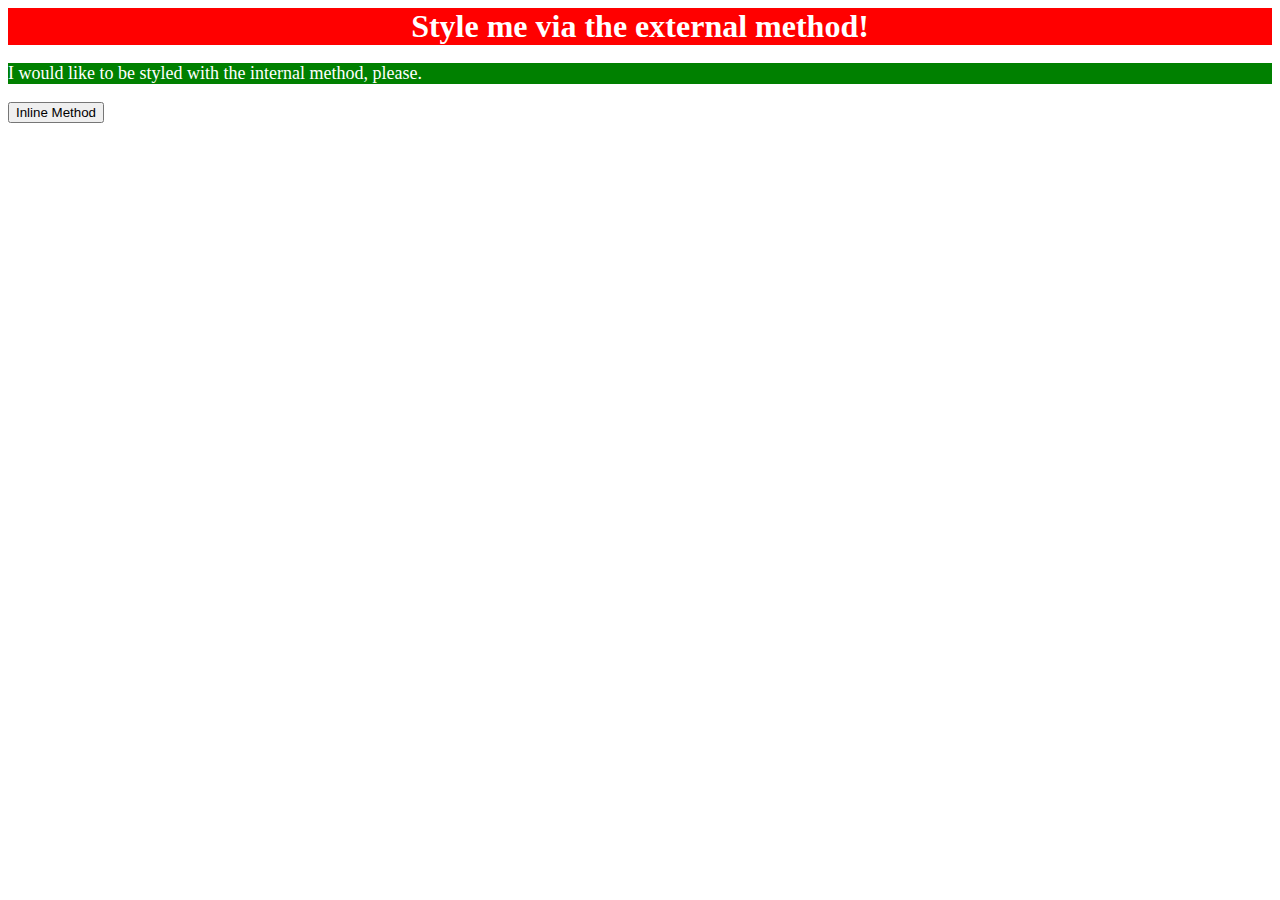
<file: foundations/intro-to-css/01-css-methods/index.html>
<!DOCTYPE html>
<html lang="en">
  <head>
    <meta charset="UTF-8">
    <meta http-equiv="X-UA-Compatible" content="IE=edge">
    <meta name="viewport" content="width=device-width, initial-scale=1.0">
    <link rel="stylesheet" href="styles.css">
    <style> 
    p { 
       background-color: green;
       color: white;
       font-size: 18px;
    }
    </style>
    <title>Methods for Adding CSS</title>
  </head>
  <body>
    <div>Style me via the external method!</div> 
    <p>I would like to be styled with the internal method, please.</p>
    <button>Inline Method</button>
  </body>
</html>
</file>
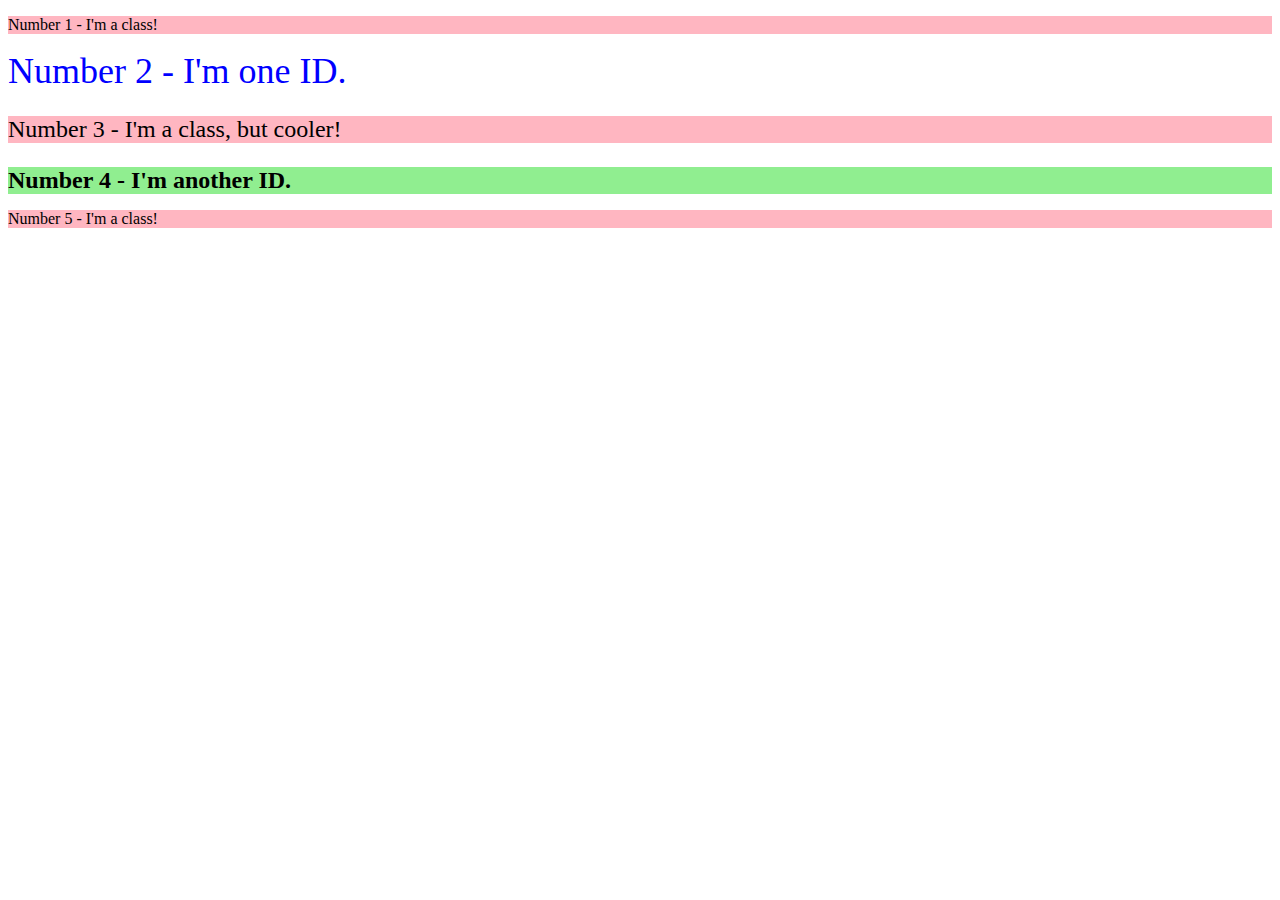
<file: foundations/intro-to-css/02-class-id-selectors/index.html>
<!DOCTYPE html>
<html lang="en">
  <head>
    <meta charset="UTF-8">
    <meta http-equiv="X-UA-Compatible" content="IE=edge">
    <meta name="viewport" content="width=device-width, initial-scale=1.0">
    <title>Class and ID Selectors</title>
    <link rel="stylesheet" href="style.css">
  </head>
  <body>
    <p class="red-class">Number 1 - I'm a class!</p>
    <div id="blue-large">Number 2 - I'm one ID.</div>
    <p class="red-class large-font">Number 3 - I'm a class, but cooler!</p>
    <div id="green-large">Number 4 - I'm another ID.</div>
    <p class="red-class">Number 5 - I'm a class!</p>
  </body>
</html>
</file>
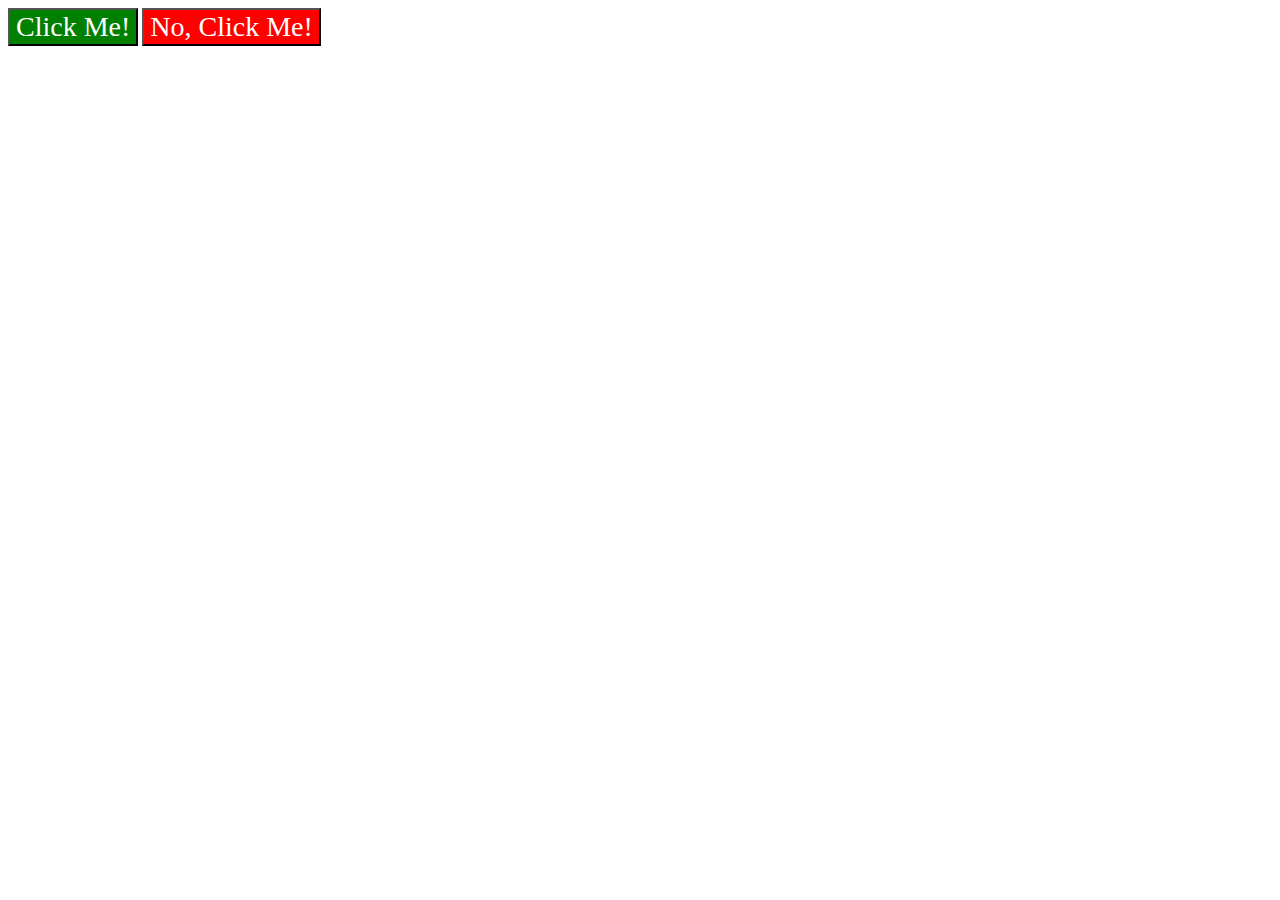
<file: foundations/intro-to-css/03-grouping-selectors/index.html>
<!DOCTYPE html>
<html lang="en">
  <head>
    <meta charset="UTF-8">
    <meta http-equiv="X-UA-Compatible" content="IE=edge">
    <meta name="viewport" content="width=device-width, initial-scale=1.0">
    <title>Grouping Selectors</title>
    <link rel="stylesheet" href="style.css">
  </head>
  <body>
    <button class="Button Click">Click Me!</button>
    <button class="Button NoClick">No, Click Me!</button>
  </body>
</html>
</file>
<file: foundations/intro-to-css/01-css-methods/styles.css>
div {
color: white;
background-color: red;
font-size: 32px;
text-align: center;
font-weight: bold;
}
</file>
<file: foundations/intro-to-css/02-class-id-selectors/style.css>
.red-class { background-color: rgb(255, 182, 193); font: "Verdana", "Dejavu Sans", "sans-serif"; }
#blue-large { color: rgb(0, 0, 255); font-size: 36px; }
.red-class.large-font { font-size: 24px; }
#green-large { font-size: 24px; font-weight: bold; background-color: rgb(144, 238, 144) }
</file>
<file: foundations/intro-to-css/03-grouping-selectors/style.css>
.Button { font-size: 28px; font-family: "Times New Roman", "Helvetica", sans-serif }
.Button.Click {background-color: green; color: white;}
.Button.NoClick { background-color: red; color: white;}
</file>
